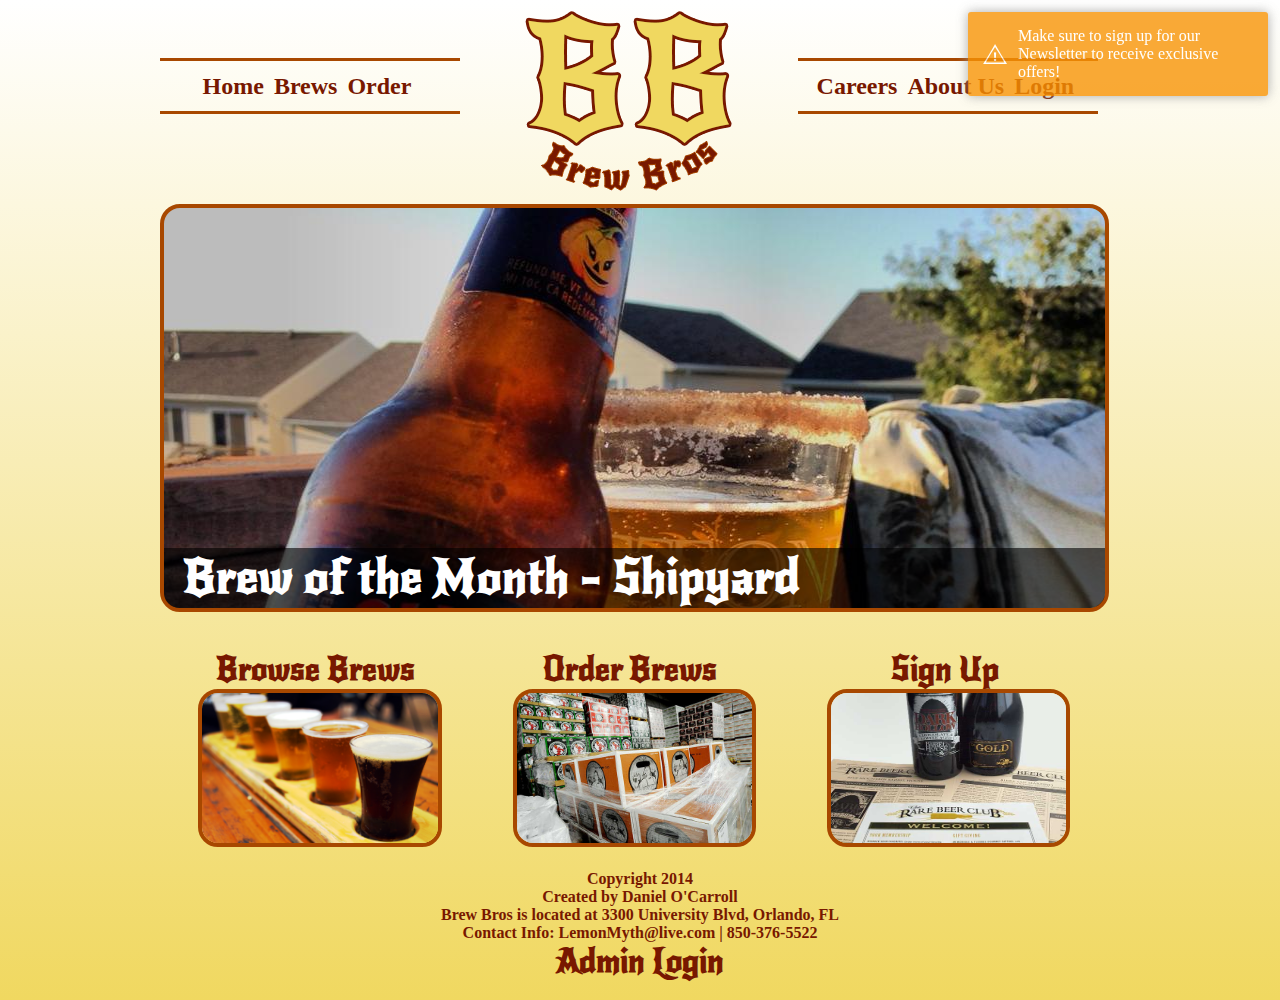
<file: Milestone/index.html>
<!DOCTYPE html>
<html>
<head>
    <title>Brew Bros</title>
    <meta name="viewport" content="width=device-width, initial-scale=1.0">
    <link href="css/main.css" rel="stylesheet">
    <link href="css/toastr.min.css" rel="stylesheet">
    <link href='http://fonts.googleapis.com/css?family=New+Rocker' rel='stylesheet' type='text/css'>
    <link rel="icon" href="img/favicon.ico">



</head>
<body>
<div class="gray"></div>
<div class="wrapper">
    <div class="share-button"></div>
    <!-- Left Navigation -->
    <div class="leftnavbox">
        <ul>
            <li><a href="#">Home</a></li>
            <li><a href="#">Brews</a></li>
            <li><a href="#">Order</a></li>
        </ul>
    </div>
    <!-- Logo/Header -->
    <div class="header"><img src="img/BrewBrosLogo.gif"></div>
    <!-- Right Navigation -->
    <div class="rightnavbox">
        <ul>
            <li><a href="#">Careers</a></li>
            <li><a href="#">About Us</a></li>
            <li><a href="#" class="login" id="b01">Login</a></li>
        </ul>
    </div>

    <!--This is the Login Form -->
    <div class="loginbox">
        <div class="form strong">Login</div>
        <div class="form">
        <input type="email"  id="Username" class="label_better" data-position="right" placeholder="Username">
        </div>
        <div class="form">
        <input type="password" id="Password" class="label_better" data-position="right" placeholder="Password"> </div>
        <div class="form"><a href="index.html"><input type="submit" value="Login"></a>
        <div class="cancel">Cancel</div></div>
        <div class="signup">Sign Up</div>
    </div>

    <!-- This is the Sign Up Form -->
    <div class="signupbox">
        <div class="form strong">Sign Up</div>
        <div class="form"><label for="UsernameS">Username</label>
        <input type="text" id="UsernameS">
            <label for="CUsernameS">Confirm</label>
            <input type="text" id="CUsernameS"></div>

        <div class="form"><label for="PasswordS">Password</label>
            <input type="text" id="PasswordS">
            <label for="CPasswordS">Confirm</label>
            <input type="text" id="CPasswordS"></div>

        <div class="form"><label for="EmailS">E-Mail:</label>
            <input type="email" id="EmailS" class="leftmargin">
            <label for="CEmailS">Confirm</label>
            <input type="email" id="CEmailS"></div>

        <div class="form leftmargin2"><a href="index.html"><input type="submit" value="Submit"></a>
            <div class="cancelS">Cancel</div></div>
    </div>

    <!-- Admin Page -->
    <div class="adminbox"><div class="form strong">Admin Menu</div>
        <div class="addDelete"><a href="#">Add/Delete Brews</a></div>
        <div class="form leftmargin2"><a href="index.html"><input type="submit" value="Submit"></a>
            <div class="cancelA">Cancel</div></div></div>

    <!-- Jumbotron -->
    <div class="jumbotron"><h1>Brew of the Month - <span class="bright">Shipyard</span></h1></div>

    <!-- Call To Attentions -->
    <div class="ctabox">
        <a href="#">
        <div class="imgbox first">
        <h1>Browse Brews</h1>
        <img src="img/BrowseBrew.jpg" >
        </div>
        </a>
        <a href="#">
        <div class="imgbox">
           <h1>Order Brews</h1>
            <img src="img/order.jpg">
        </div>
        </a>
        <a href="#">
        <div class="imgbox" id="SignUp">
            <h1>Sign Up</h1>
            <img src="img/signup.jpg">
        </div>
        </a>
    </div>

    <!-- Footer -->
    <footer>
        <p>Copyright 2014</p>
        <p>Created by Daniel O'Carroll</p>
        <p>Brew Bros is located at 3300 University Blvd, Orlando, FL</p>
        <p>Contact Info: LemonMyth@live.com | 850-376-5522</p>
        <p class="Admin">Admin Login</p>
    </footer>
    </div>

    <!-- Scripts -->

<script src="js/jquery-1.11.0.min.js"></script>
<script src="js/toastr.min.js"></script>
<script src="js/jquery.label_better.js"></script>
<script src="js/ion.sound.min.js"></script>
<script src="js/init.js"></script>
</body>
</html>
</file>
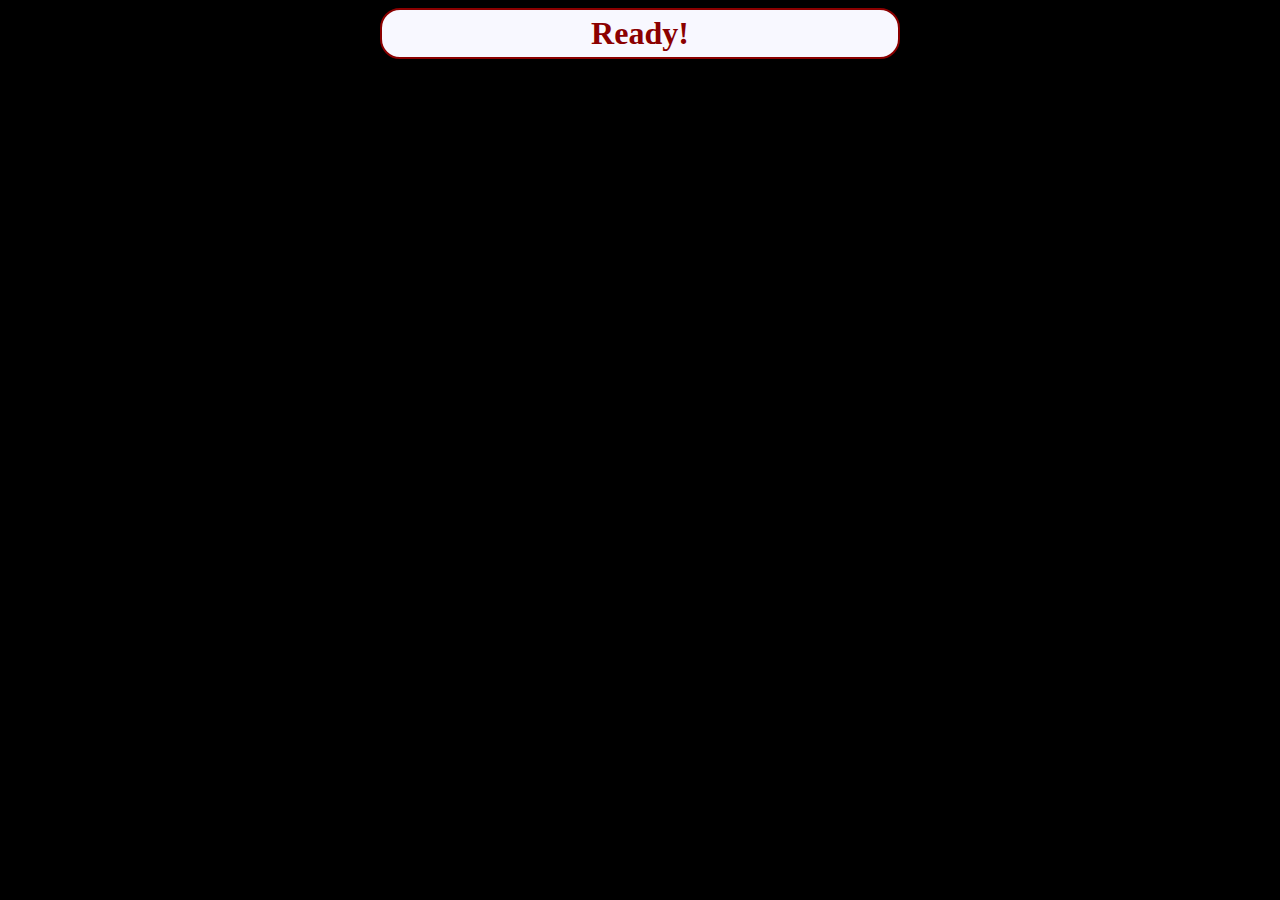
<file: Wk1/JSFundamentals/index.html>
<!doctype html>
<html lang="en">
<head>
    <meta charset="utf-8">
    <title>JSFundamentals</title>
    <link rel="stylesheet" href="css/main.css">
    <script src="//code.jquery.com/jquery-1.10.2.js"></script>
    <script src="js/main.js"></script>


</head>
<body>

<h1>Not Loaded</h1>


</body>
</html>
</file>
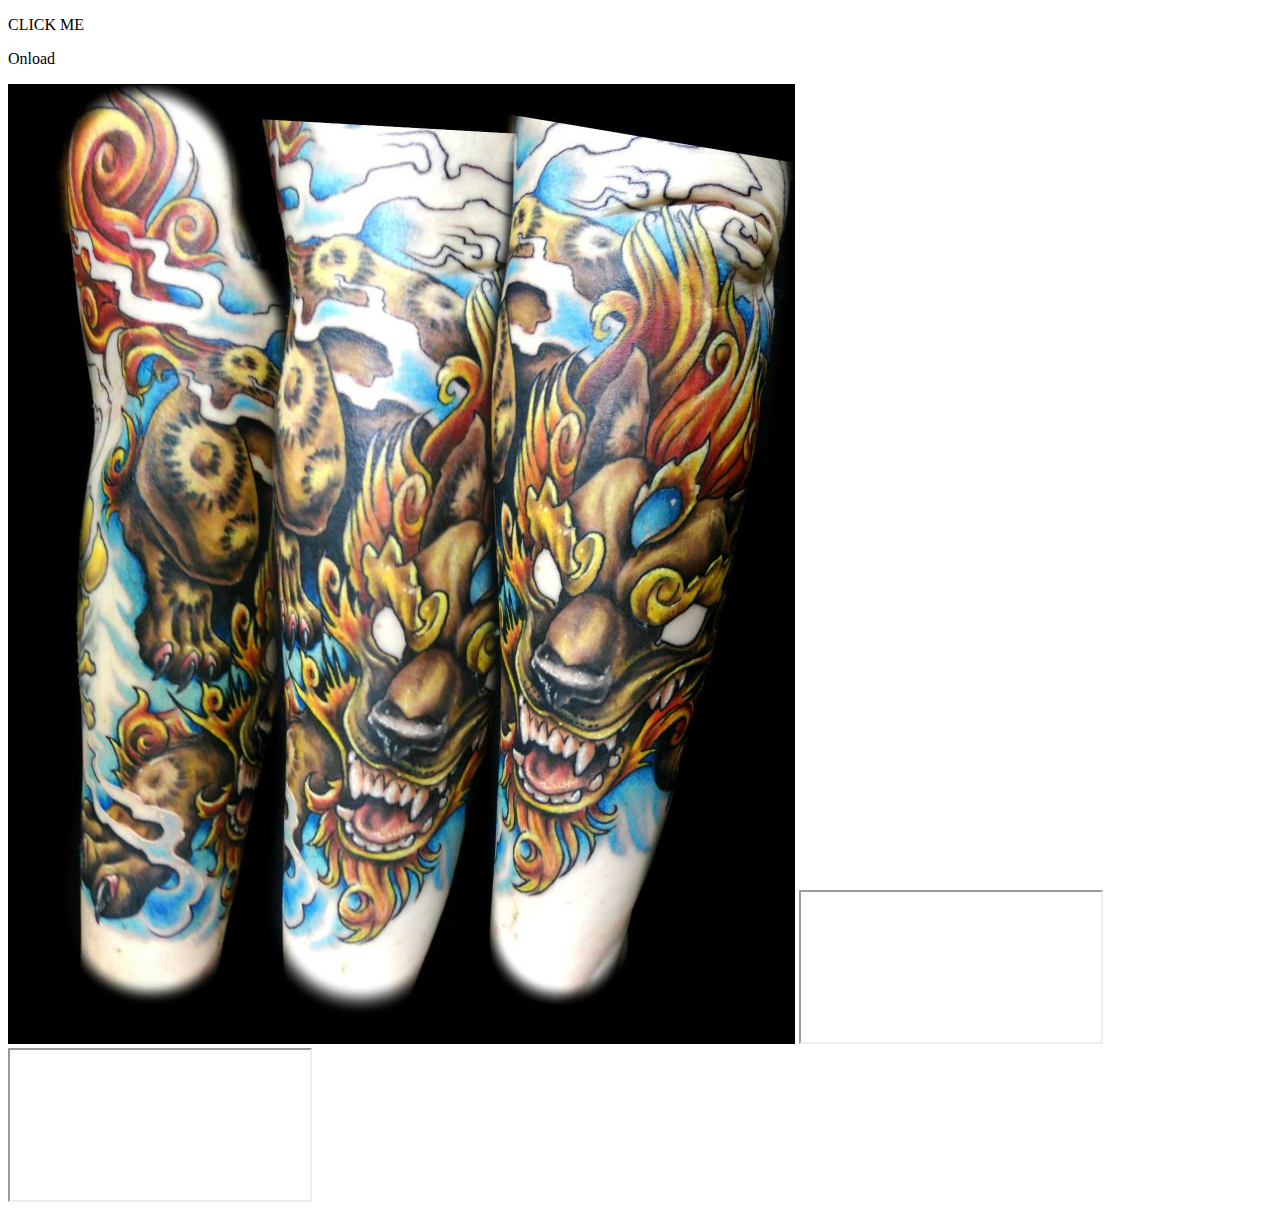
<file: Wk2/Dojo_01/index.html>
<!DOCTYPE html>
<html>
<head>
    <title></title>

</head>
<body>
<p id="casper">CLICK ME</p>
<p id="onload">Onload</p>
<img src="images/Dogs_tattoo_397.jpg">

<iframe src="http://www.google.com"></iframe>
<iframe src="http://www.google.com"></iframe>

<script src="js/jquery-1.11.0.min.js"></script>
<script src="js/main.js"></script>
</body>
</html>
</file>
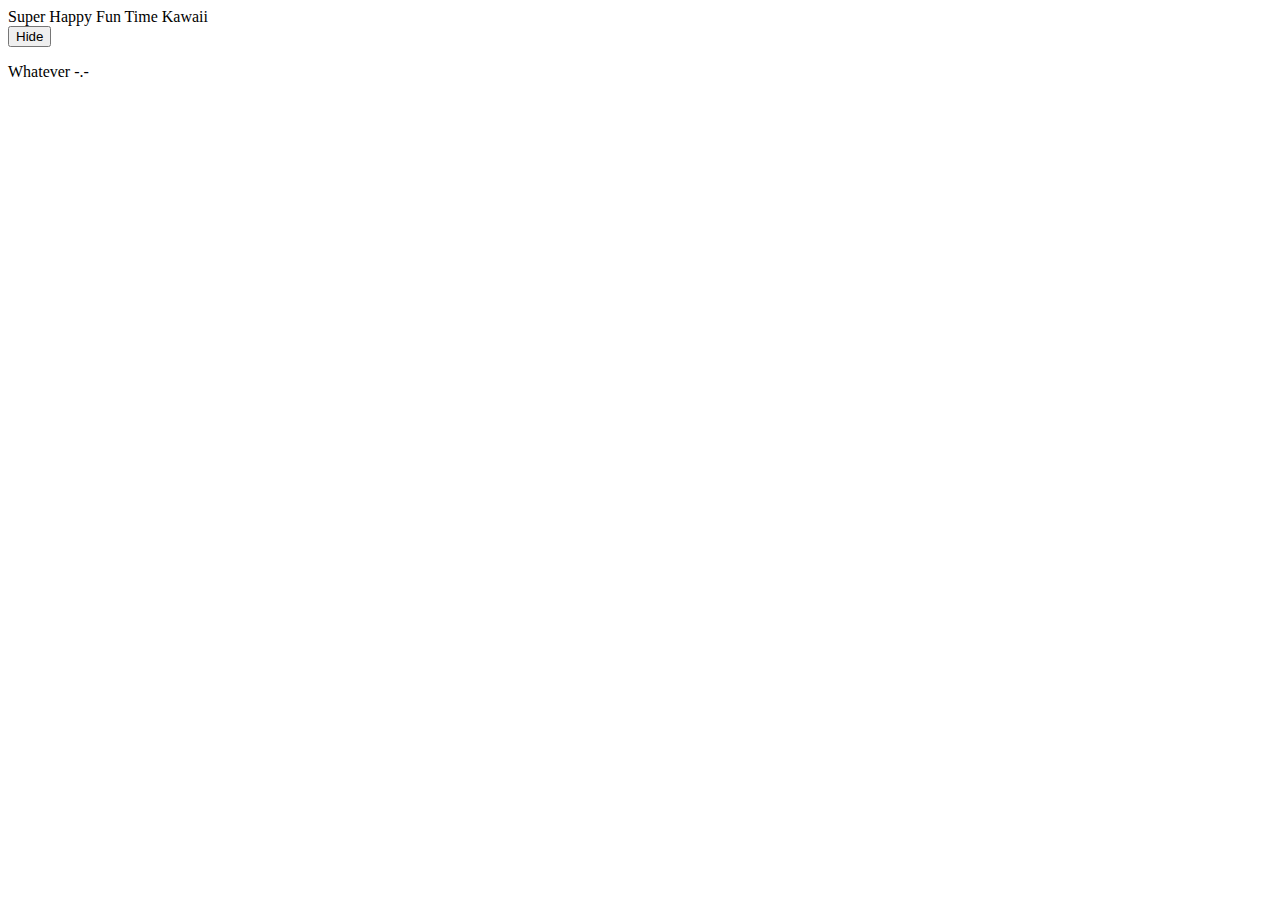
<file: Wk2/Dojo_05/index.html>
<!DOCTYPE html>
<html>
<head>
    <title></title>
    <link rel="stylesheet" type="text/css" href="css/main.css">
</head>
<body>

<div>Super Happy Fun Time Kawaii</div>
<input type="button" id="toggleButton" value="Hide">
<p id="disclaimer">Whatever -.-</p>




<script type="text/javascript" src="js/jqeury-1.11.0.min.js"></script>
<script type="text/javascript" src="js/dojo5.js"></script>
</body>
</html>
</file>
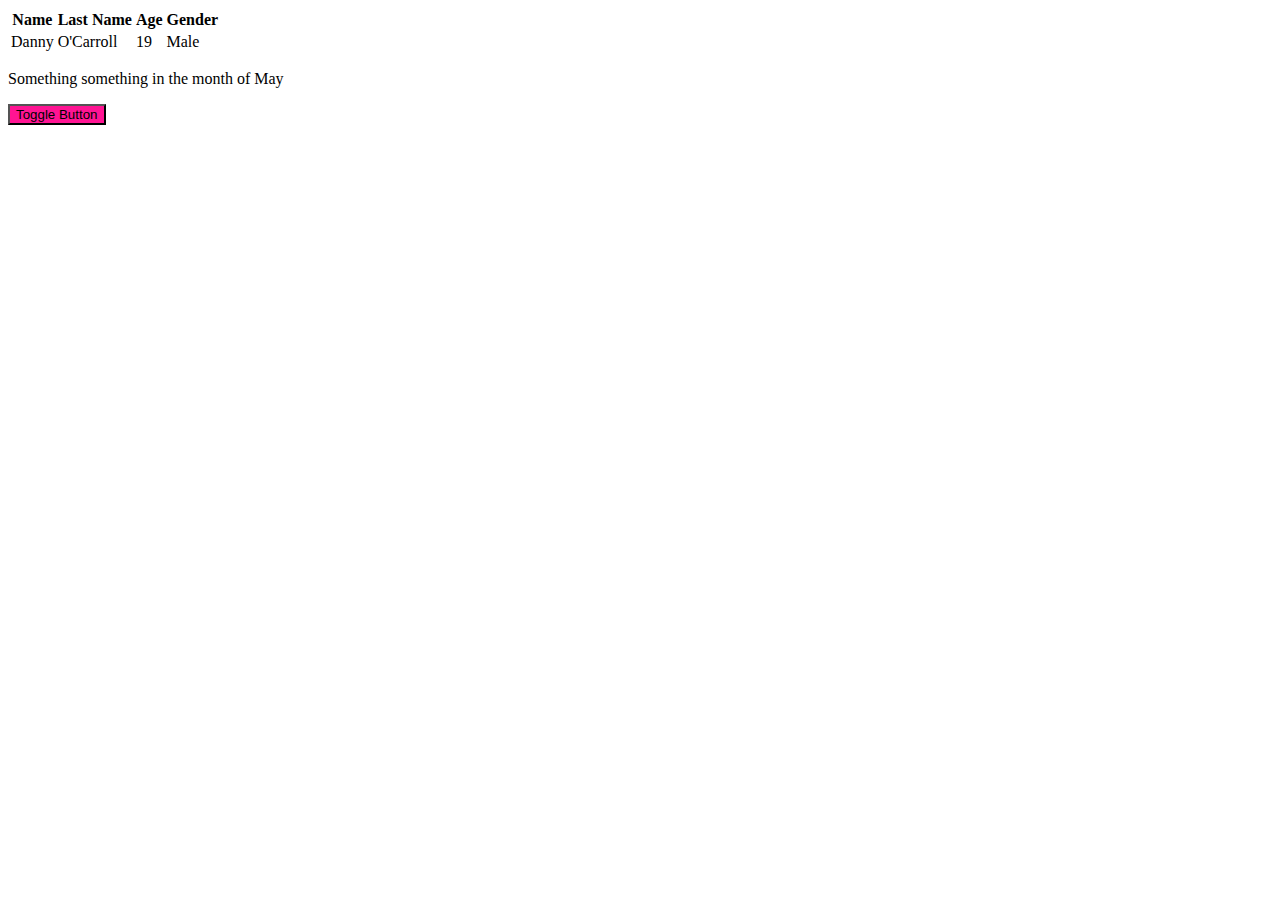
<file: Wk2/Dojo_06/index.html>
<!DOCTYPE html>
<html>
<head>
    <title></title>
    <link rel="stylesheet" type="text/css" href="css/main.css">
</head>
<body>
<!--<button class="hideShow">Show/Hide</button>
<p>I'm gonna be hidden when that button is clicked.</p> -->
<table>
    <tr>
        <th>Name</th>
        <th>Last Name</th>
        <th>Age</th>
        <th>Gender</th>
    </tr>
    <tr>
        <td>Danny</td>
        <td>O'Carroll</td>
        <td>19</td>
        <td>Male</td>
    </tr>
</table>
<p>Something something in the month of May</p>
<button class="toggleButton">Toggle Button</button>




<script type="text/javascript" src="js/jquery-1.11.0.min.js"></script>
<script type="text/javascript" src="js/dojo6.js"></script>
</body>
</html>
</file>
<file: Milestone/css/main.css>
/* Danny O'Carroll
   1863459 */

/* Colors
    Flat Chocolate: #A84800
    Brick: #781800
    Lager: #F0D860
   Fonts
    NewRocker

    */
*{
margin:0;
padding:0;
    }
.wrapper {
    margin:0 auto;
    width:960px;
}

body {
    background:linear-gradient(#ffffff,#F0D860);
    background: -moz-linear-gradient(#ffffff, #F0D860); /* For Firefox 3.6 to 15 */
    height: 1000px;
}
.jumbotron {
    width:98%;
    clear:both;
    height:400px;
    border: 4px solid  #A84800;
    border-radius: 20px;
    background-image: url('../img/pumpkinhead.jpg');

}


.jumbotron h1 {
    color:#ffffff;
    font-size: 3em;
    padding-left:2%;
    font-family: 'New Rocker', cursive;
    background: rgba(0, 0, 0, 0.6);
    height:60px;
    width:98%;
    border-radius: 0 0 15px 15px;
    margin-top:340px;

}

.jumbotron img {
    width:100%;

}

.header {
    width:300px;
    display:inline;
    float:left;
    margin-top:0;
}
.leftnavbox {
    width:300px;
    float:left;
    height:50px;
    border-bottom:2px;
    border-top:2px;
    border:solid #A84800;
    border-right:0;
    border-left:0;
    text-align: center;
    margin-right:2%;
    margin-top:6%;

}
.rightnavbox {
    width:300px;
    float:left;
    height:50px;
    border-bottom:2px;
    border-top:2px;
    border:solid #A84800;
    border-right:0;
    border-left:0;
    text-align: center;
    display:inline;
    margin-left:2%;
    margin-top:6%;
}
h1 {
    display: inline;
    float:left;
    color:#781800;
}

ul li {
    display:inline;
    line-height: 50px;
    margin-right:2%;
    font-size: 1.5em;
    font-weight: bolder;
    color:#781800;
}

.bright {
    transition: color linear 1s;
    color:#ffffff;

}

.bright:hover {
    color:orange;
}

a:link, :visited {
    text-decoration: none;
    color:#781800;
    transition: color linear 1s;
}
a .imgbox h1 {
    color:#781800;
    transition: color linear 1s;
}
a .imgbox h1:hover {
    color:orange;
}
a:hover {
    color:#F0D860;
}

.ctabox {
    width:98%;
    padding-top:2%;
    padding-left:4%;
}

.imgbox h1{
   font-family: 'New Rocker', cursive;
   width:100%;
   color:#781800;
   font-size:2em;
   text-align: center;
}


.imgbox img {
    border: 4px solid  #A84800;
    border-radius: 20px;
    width:100%;
    height:150px;
}

.imgbox {
    width:25%;
    display: inline-block;
    margin-left:8%;
    margin-top:2%;
}

.first {
    margin:0;
}

footer {
    margin-top:2%;
    text-align: center;
    width:100%;
    color:#781800;
    font-weight: bolder;
}

.loginbox {
    width:300px;
    background-color:#F0D860;
    height:210px;
    position:absolute;
    z-index: 1;
    top:120px;
    right:250px;
    border: 4px solid  #A84800;
    border-radius: 20px;
    font-family: 'New Rocker', cursive;

}

.form {
    width:100%;
    font-size: 1.5em;
    margin-left:10%;
    margin-top:2%;
    color:#781800;

}

.form input {
    height:1.5em;
}

input[type="submit"] {
    background-color:#781800;
    border-color: #781800;
    border-radius: 10px;
    width:100px;
    height:40px;
    margin-left:8%;
}
input[type="submit"]:hover {
   background-color: #A84800;
   transition: background-color linear 1s;
}

input[value="Login"], input[value="Submit"] {
    font-family: 'New Rocker', cursive;
    font-size: 1em;
    color:#ffffff;
}

.cancel, .signup, .cancelS, .cancelA {
    display:inline;
    margin-left:5%;
    text-decoration: underline;
    color:#000000;
    font-size: 1em;
    line-height: 50px;
    transition: color linear 1s;
}

.cancel:hover, .signup:hover, .cancelS:hover, .cancelA:hover {
    color:#A84800;
}

.signup {
    margin-left:40%;
    margin-top:-5%;
}

.signupbox {
    width:600px;
    background-color:#F0D860;
    height:250px;
    position:absolute;
    z-index: 2;
    top:120px;
    right:425px;
    border: 4px solid  #A84800;
    border-radius: 20px;
    font-family: 'New Rocker', cursive;

}

.strong {
    color:black;
    font-weight: bolder;
    font-size: 2em;
}

input + label {
    margin-left:4%;
}

.leftmargin {
     margin-left:3.6%;
 }

.leftmargin2 {
    margin-left:25%;
}

.gray {
    position:absolute;
    z-index: 1;
    background-color: rgba(0,0,0,.8);
    width:100%;
    height: 1000px;
}

.adminbox {
    width:400px;
    background-color:#F0D860;
    height:150px;
    position:absolute;
    z-index: 2;
    top:120px;
    right:520px;
    border: 4px solid  #A84800;
    border-radius: 20px;
    font-family: 'New Rocker', cursive;

}

.addDelete {
    width: 80%;
    background-color:orange;
    border-color: #781800;
    border-radius: 10px;
    margin-left:10%;
    text-align: center;
    color:#ffffff;
    transition: background-color linear 1s;
}

.addDelete:hover {
    background-color: #781800;
}

.Admin {
    font-family: 'New Rocker', cursive;
    font-size: 2em;
}

.Admin:hover {
    color:black;
}
</file>
<file: Wk1/JSFundamentals/css/main.css>
* {
    padding:0;
    maring:0;
}

body {
    background-color: #000000;
}

h1 {
    color:darkred;
    background-color:ghostwhite;
    width:40%;
    margin:0 auto;
    border:solid 2px darkred;
    border-radius: 20px;
    padding:5px;
    text-align: center;
}
</file>
<file: Wk2/Dojo_05/css/main.css>
.hero {
    background-color:lawngreen;
}
</file>
<file: Wk2/Dojo_06/css/main.css>
.highlight {
    background-color:yellowgreen;
}

.toggleButton {
    background-color:deeppink;
}
</file>
